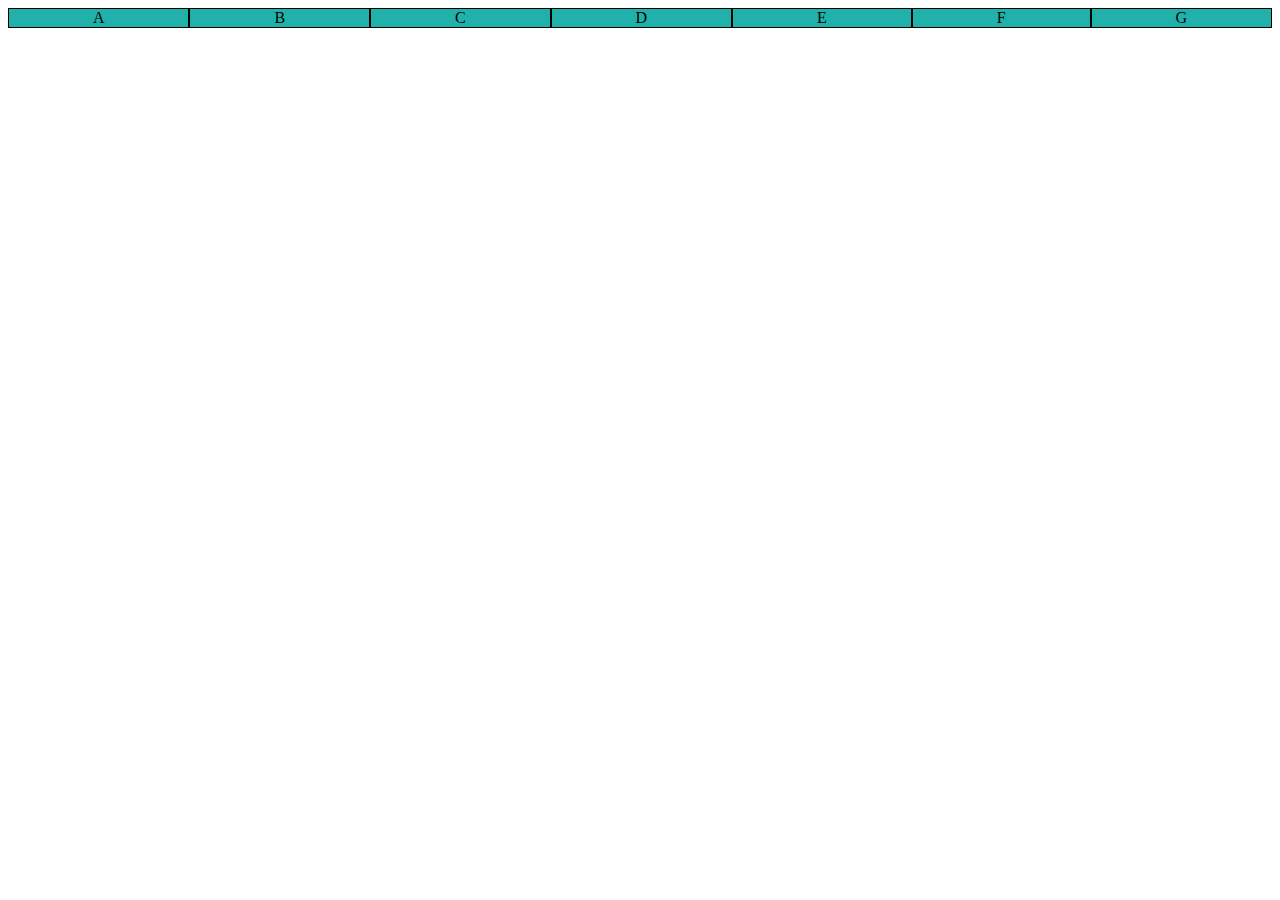
<file: flexbox-1/index.html>
<!DOCTYPE html>
<html lang="PT-BR">
<head>
    <meta charset="UTF-8">
    <meta name="viewport" content="width=device-width, initial-scale=1.0">
    <title>Flexible box</title>
    <link rel="stylesheet" href="style.css">
</head>
<body>
    <div class="container">
        <div class="item">A</div>
        <div class="item">B</div>
        <div class="item">C</div>
        <div class="item">D</div>
        <div class="item">E</div>
        <div class="item">F</div>
        <div class="item">G</div>
    </div>
</body>
</html>
</file>
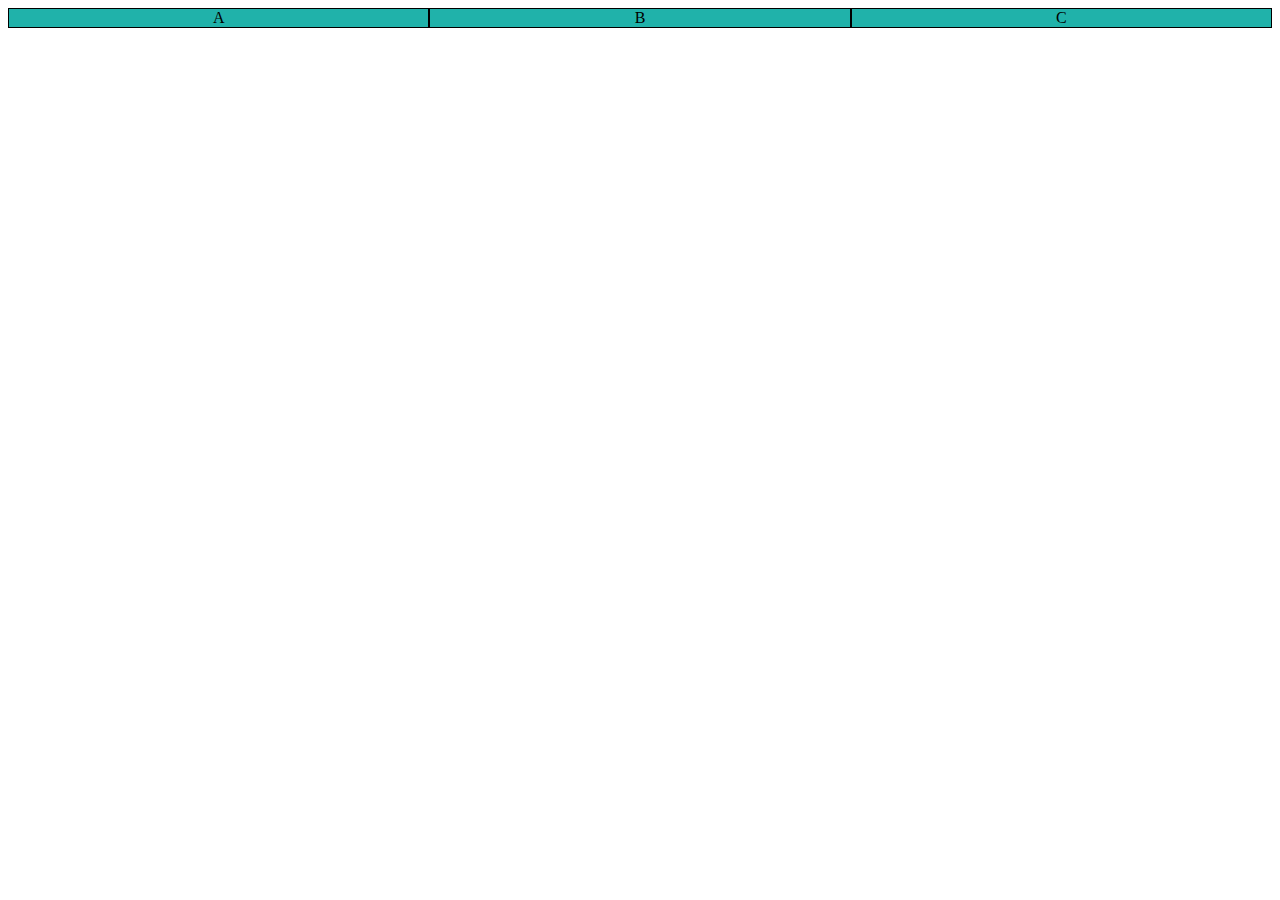
<file: flexbox-10/index.html>
<!DOCTYPE html>
<html lang="PT-BR">
<head>
    <meta charset="UTF-8">
    <meta name="viewport" content="width=device-width, initial-scale=1.0">
    <title>Flexible box</title>
    <link rel="stylesheet" href="style.css">
</head>
<body>
    <div class="container">
        <div class="item">A</div>
        <div class="item">B</div>
        <div class="item">C</div>
    </div>
</body>
</html>
</file>
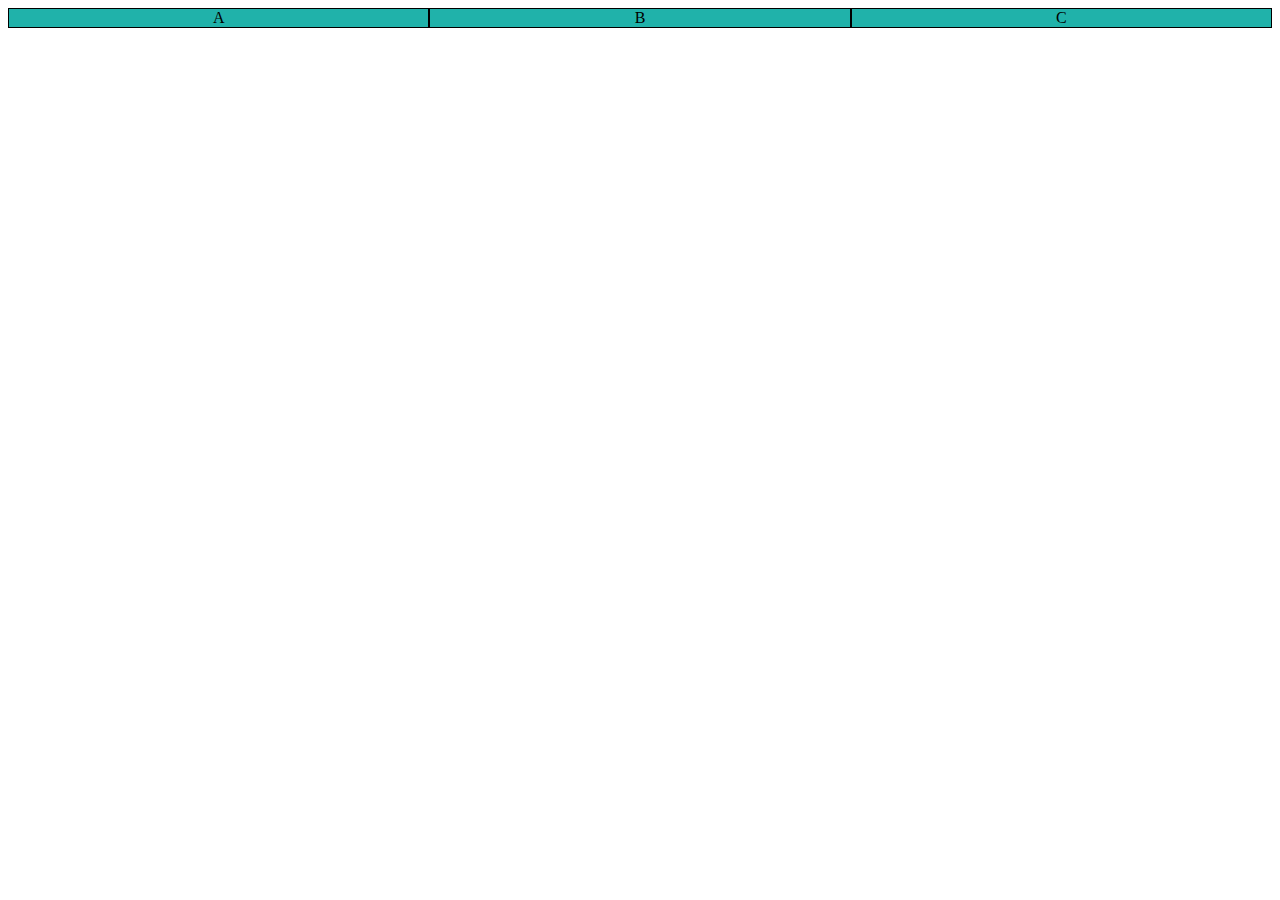
<file: flexbox-11/index.html>
<!DOCTYPE html>
<html lang="PT-BR">
<head>
    <meta charset="UTF-8">
    <meta name="viewport" content="width=device-width, initial-scale=1.0">
    <title>Flexible box</title>
    <link rel="stylesheet" href="style.css">
</head>
<body>
    <div class="container">
        <div class="item" id="cxA">A</div>
        <div class="item" id="cxB">B</div>
        <div class="item" id="cxC">C</div>

    </div>
</body>
</html>
</file>
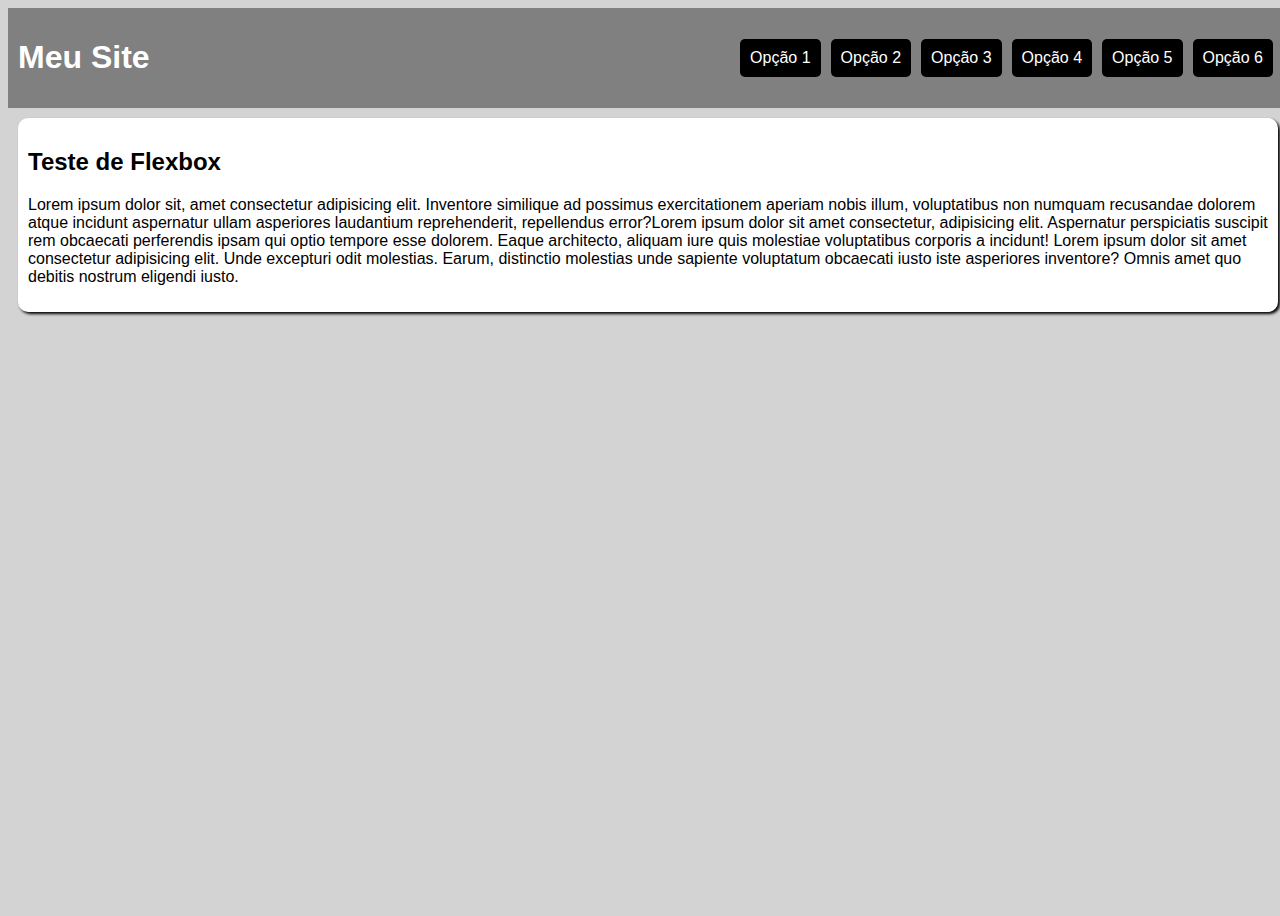
<file: flexbox-13-menu-flexbox/index.html>
<!DOCTYPE html>
<html lang="PT-BR">

<head>
    <meta charset="UTF-8">
    <meta name="viewport" content="width=device-width, initial-scale=1.0">
    <title>Menu Flexbox</title>
    <link rel="stylesheet" href="style.css">
    <link rel="stylesheet" href="mobile.css" media="screen and (max-width: 600px)">
</head>

<body>
    <header>
        <h1>Meu Site</h1>
        <nav>
            <a href="#">Opção 1</a>
            <a href="#">Opção 2</a>
            <a href="#">Opção 3</a>
            <a href="#">Opção 4</a>
            <a href="#">Opção 5</a>
            <a href="#">Opção 6</a>
        </nav>
    </header>
    <main>
        <h2>Teste de Flexbox</h2>
        <p>Lorem ipsum dolor sit, amet consectetur adipisicing elit. Inventore similique ad possimus exercitationem
            aperiam nobis illum, voluptatibus non numquam recusandae dolorem atque incidunt aspernatur ullam asperiores
            laudantium reprehenderit, repellendus error?Lorem ipsum dolor sit amet consectetur, adipisicing elit.
            Aspernatur perspiciatis suscipit rem obcaecati perferendis ipsam qui optio tempore esse dolorem. Eaque
            architecto, aliquam iure quis molestiae voluptatibus corporis a incidunt! Lorem ipsum dolor sit amet
            consectetur adipisicing elit. Unde excepturi odit molestias. Earum, distinctio molestias unde sapiente
            voluptatum obcaecati iusto iste asperiores inventore? Omnis amet quo debitis nostrum eligendi iusto.
        </p>
    </main>
</body>

</html>
</file>
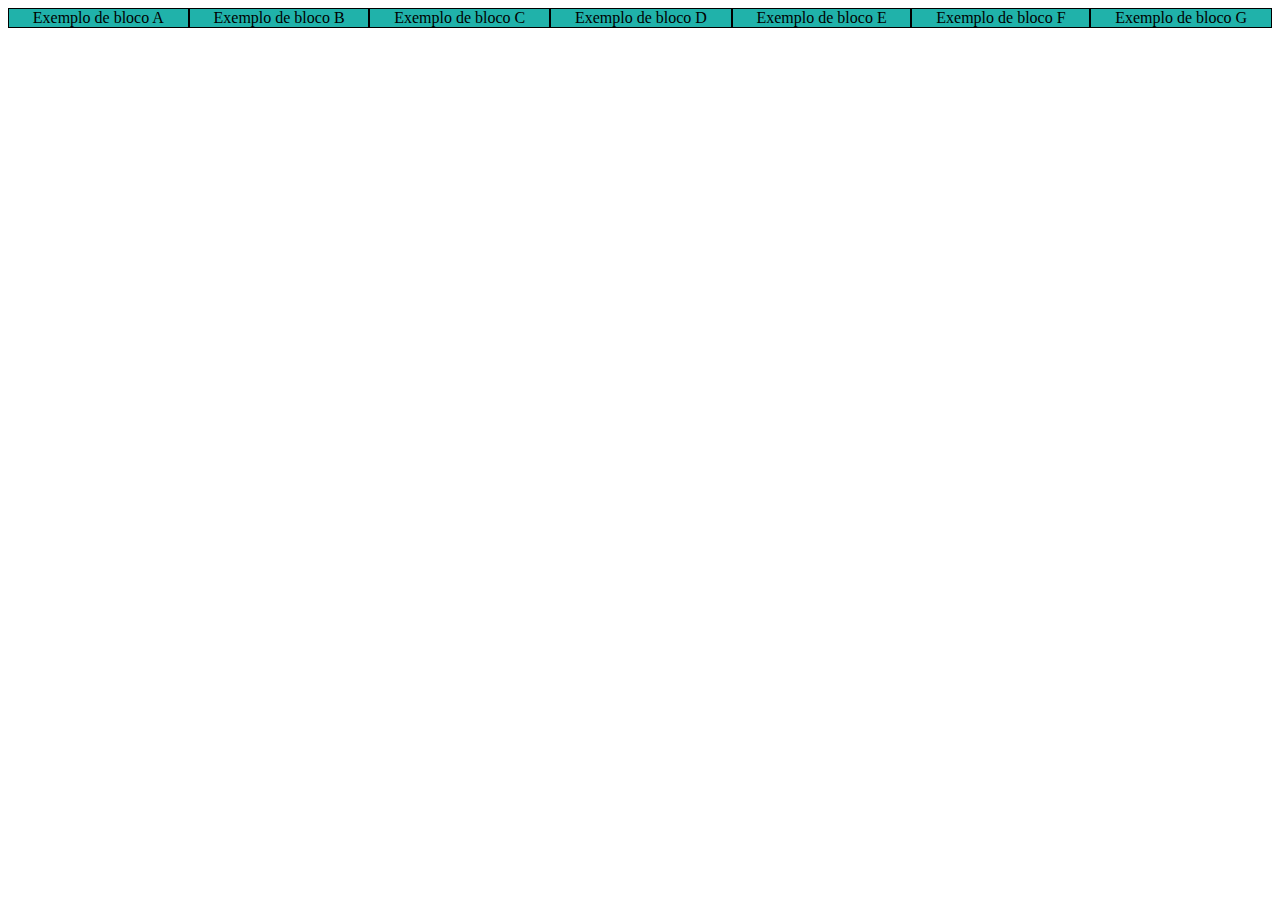
<file: flexbox-3/index.html>
<html lang="PT-BR">
    <head>
        <!DOCTYPE html>
        <meta charset="UTF-8">
        <meta name="viewport" content="width=device-width, initial-scale=1.0">
    <title>Flexible box</title>
    <link rel="stylesheet" href="style.css">
</head>
<body>
    <div class="container">
        <div class="item">Exemplo de bloco A</div>
        <div class="item">Exemplo de bloco B</div>
        <div class="item">Exemplo de bloco C</div>
        <div class="item">Exemplo de bloco D</div>
        <div class="item">Exemplo de bloco E</div>
        <div class="item">Exemplo de bloco F</div>
        <div class="item">Exemplo de bloco G</div>
    </div>
</body>
</html>
</file>
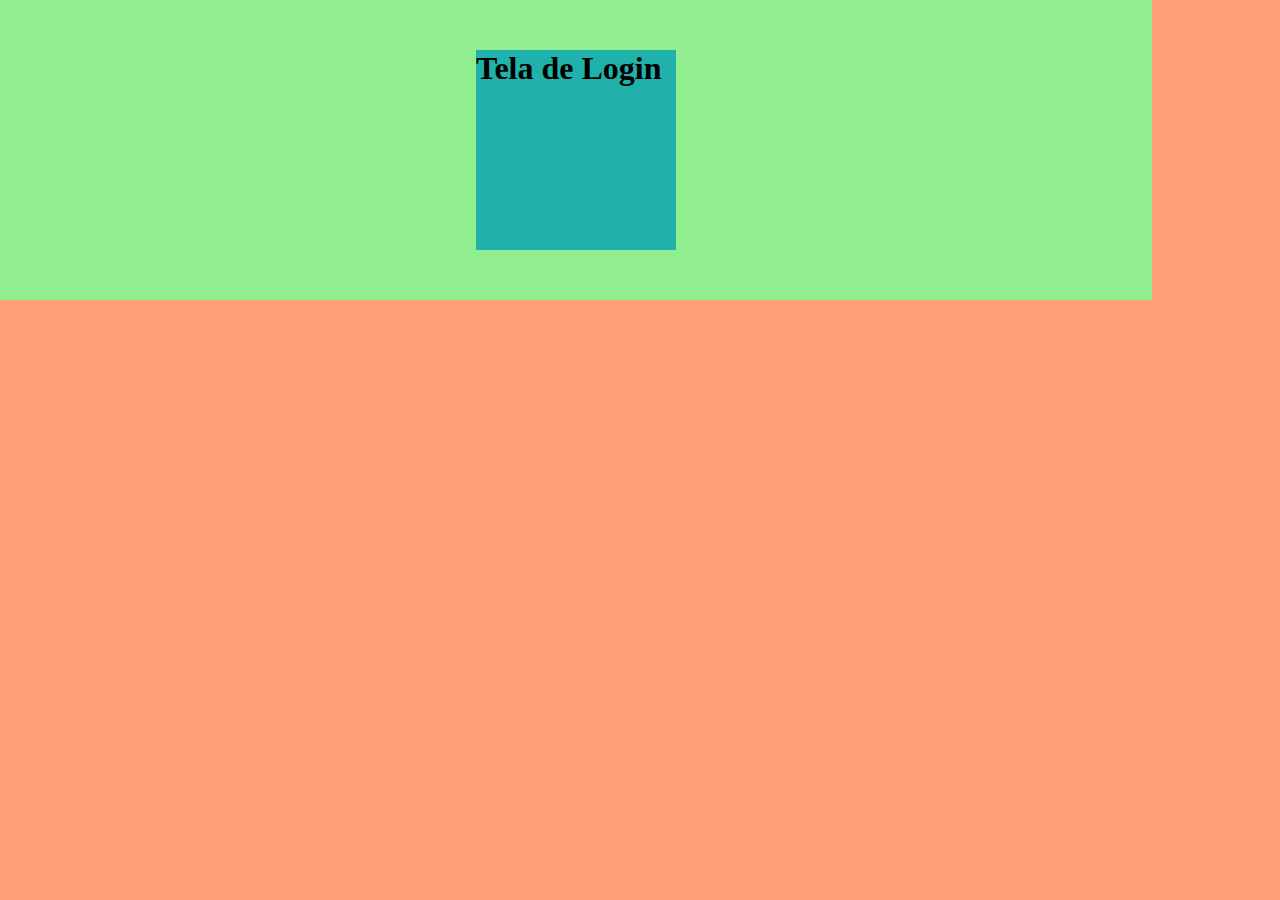
<file: flexbox-5/index.html>
<html lang="PT-BR">
    <head>
        <!DOCTYPE html>
        <meta charset="UTF-8">
        <meta name="viewport" content="width=device-width, initial-scale=1.0">
    <title>Flexbox centralizado</title>
    <link rel="stylesheet" href="style.css">
</head>
<body>
    <main>
     <section>
        <h1>Tela de Login</h1>
    </section>
    </main>
</body>
</html>
</file>
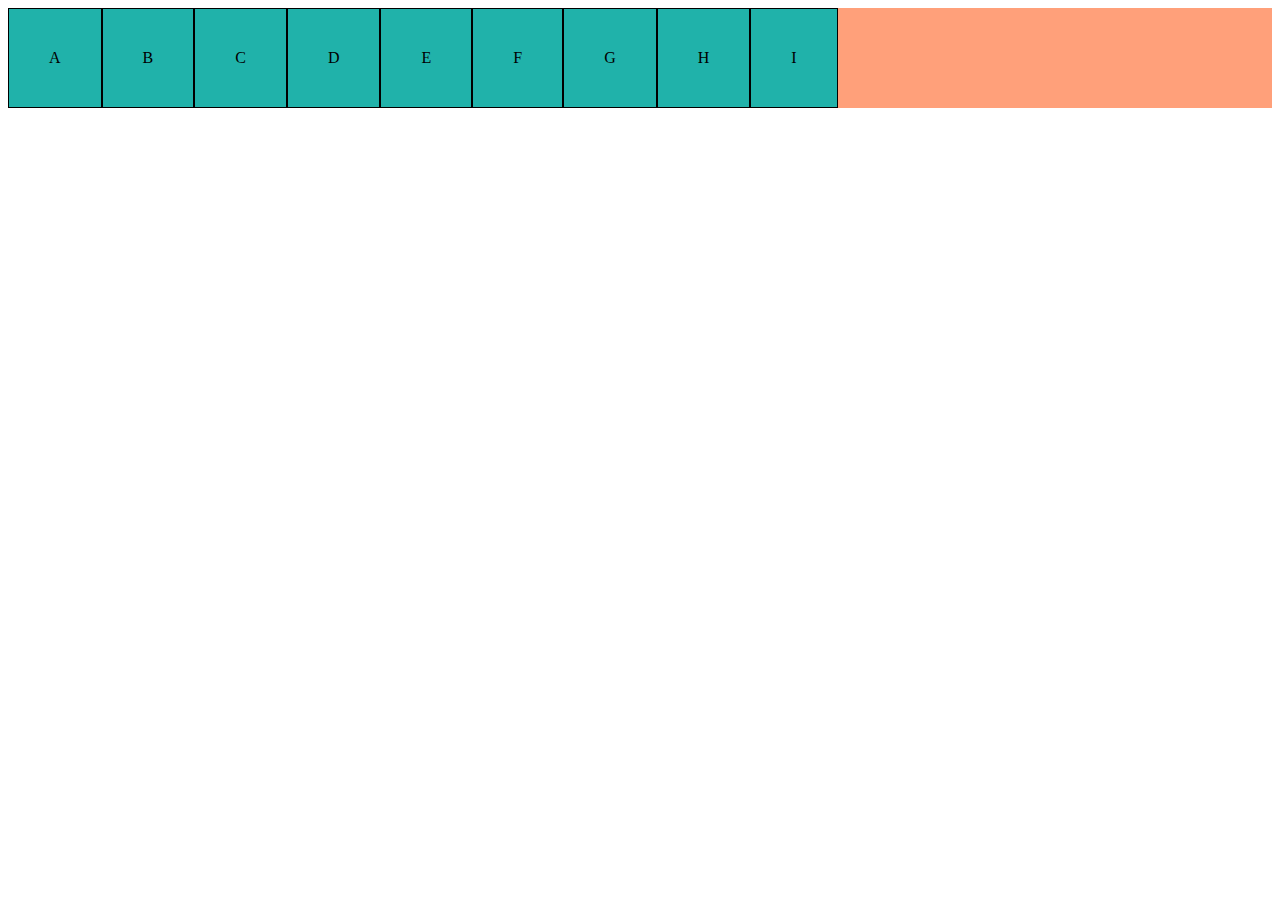
<file: flexbox-6/index.html>
<!DOCTYPE html>
<html lang="PT-BR">
<head>
    <meta charset="UTF-8">
    <meta name="viewport" content="width=device-width, initial-scale=1.0">
    <title>Flexible box</title>
    <link rel="stylesheet" href="style.css">
</head>
<body>
    <div class="container">
        <div class="item">A</div>
        <div class="item">B</div>
        <div class="item">C</div>
        <div class="item">D</div>
        <div class="item">E</div>
        <div class="item">F</div>
        <div class="item">G</div>
        <div class="item">H</div>
        <div class="item">I</div>
    </div>
</body>
</html>
</file>
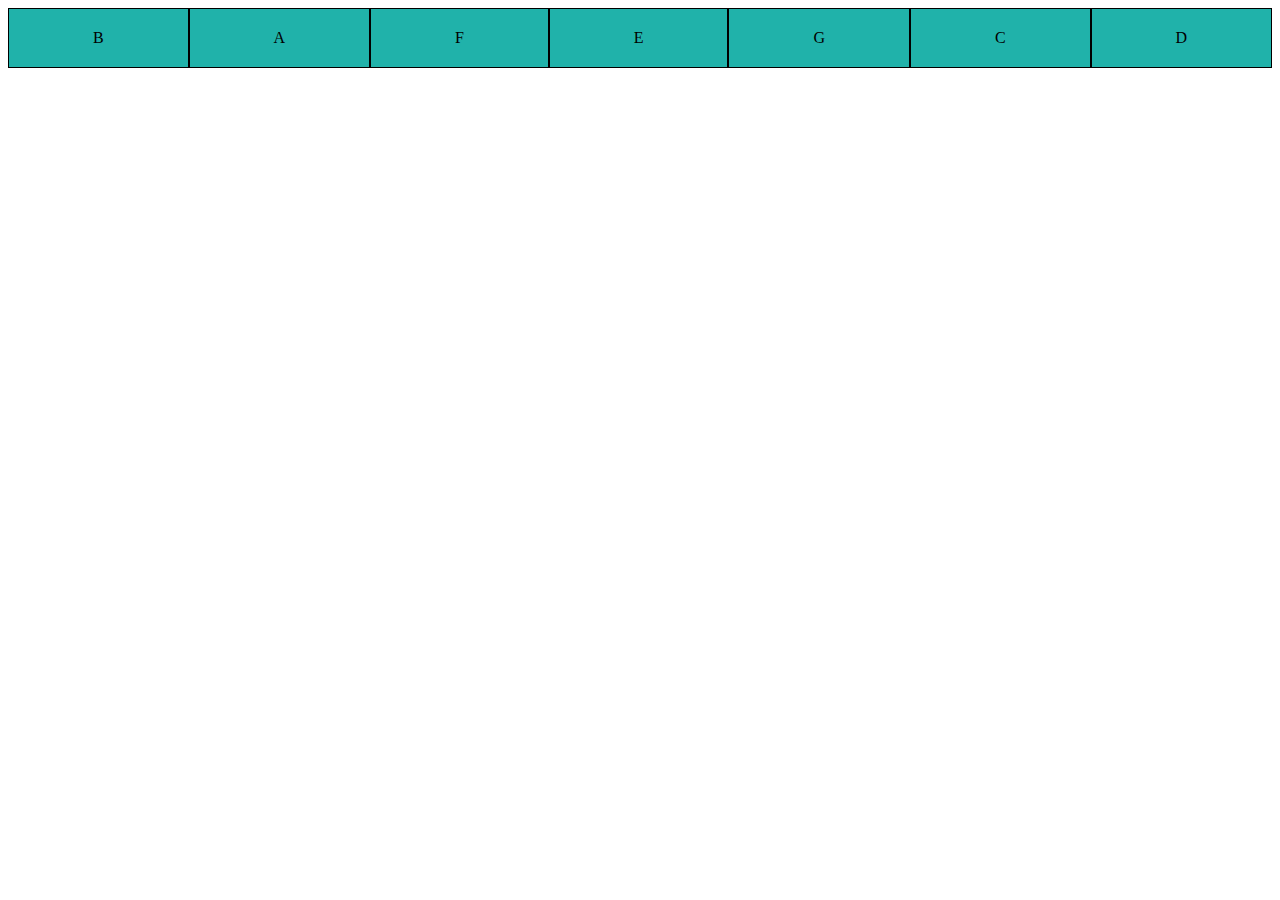
<file: flexbox-7/index.html>
<!DOCTYPE html>
<html lang="PT-BR">
<head>
    <meta charset="UTF-8">
    <meta name="viewport" content="width=device-width, initial-scale=1.0">
    <title>Flexible box</title>
    <link rel="stylesheet" href="style.css">
</head>
<body>
    <div class="container">
        <div class="item" id="i1">A</div>
        <div class="item" id="i2">B</div>
        <div class="item" id="i3">C</div> 
        <div class="item" id="i4">D</div>
        <div class="item" id="i5">E</div>
        <div class="item" id="i6">F</div>
        <div class="item" id="i7">G</div>
    </div>
</body>
</html>
</file>
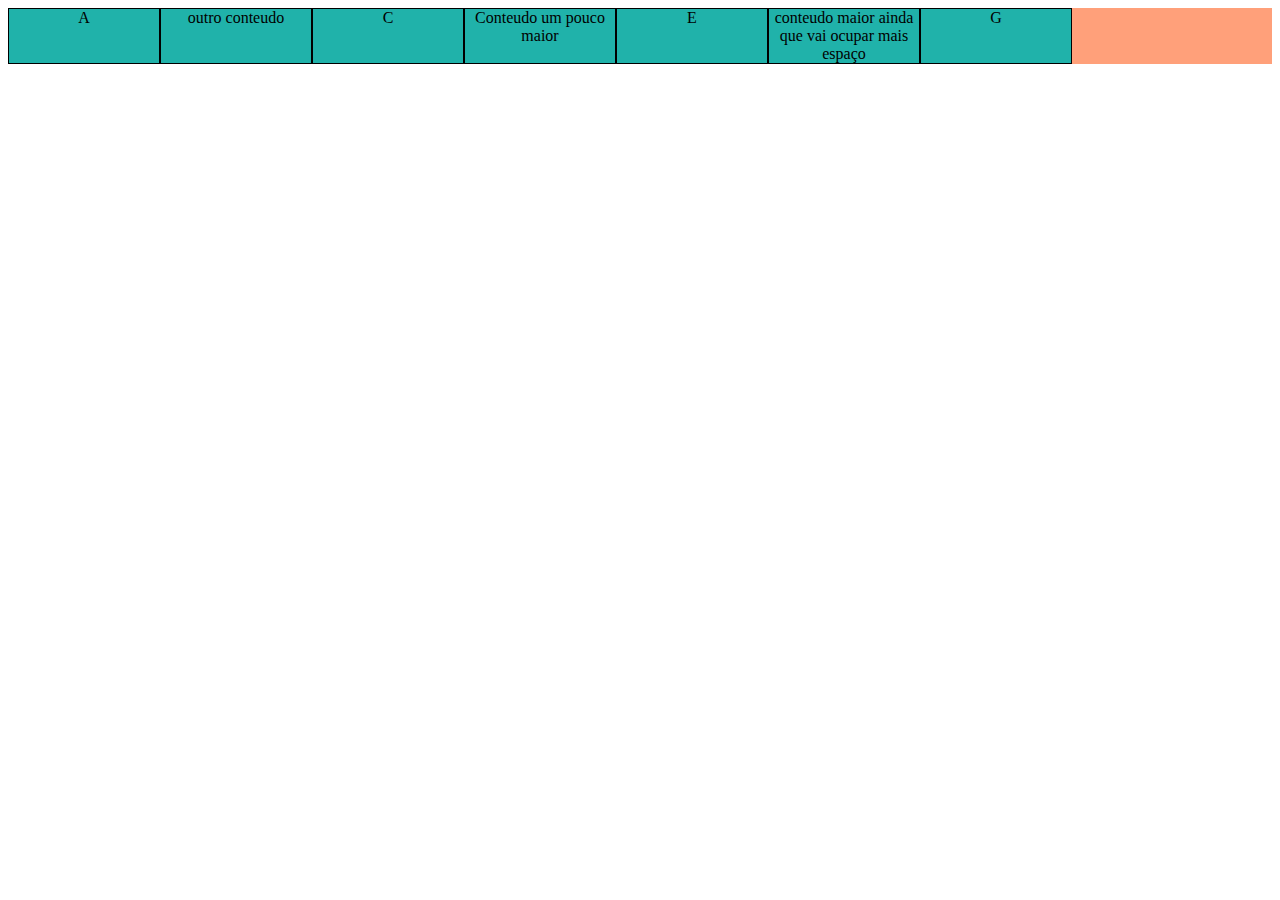
<file: flexbox-9/index.html>
<!DOCTYPE html>
<html lang="PT-BR">
<head>
    <meta charset="UTF-8">
    <meta name="viewport" content="width=device-width, initial-scale=1.0">
    <title>Flexible box</title>
    <link rel="stylesheet" href="style.css">
</head>
<body>
    <div class="container">
        <div class="item">A</div>
        <div class="item">outro conteudo</div>
        <div class="item">C</div>
        <div class="item">Conteudo um pouco maior</div>
        <div class="item">E</div>
        <div class="item">conteudo maior ainda que vai ocupar mais espaço</div>
        <div class="item">G</div>
    </div>
</body>
</html>
</file>
<file: flexbox-1/style.css>
div.container{
    background-color: lightsalmon;
    
    display: flex;

}
div.item{
    background-color: lightseagreen;
    border: 1px solid black;
    text-align: center;
    flex: auto;
}
</file>
<file: flexbox-10/style.css>
div.container{
    background-color: lightsalmon;
    flex-flow: row nowrap;
    display: flex;

}
div.item{
    background-color: lightseagreen;
    border: 1px solid black;
    text-align: center;
    flex-basis: 250px;
    flex-shrink: 1;
    flex-grow: 1;
}
</file>
<file: flexbox-11/style.css>
div.container{
    background-color: lightsalmon;
    flex-flow: row nowrap;
    display: flex;

}
div.item{
    background-color: lightseagreen;
    border: 1px solid black;
    text-align: center;
    flex-basis:200px;
}
div#cxA{
flex-shrink: 1;
flex-grow: 2;
}
div#cxB{
flex-shrink: 1;
flex-grow: 2;
}
div#cxC{
flex-shrink: 1;
flex-grow: 2;
}
</file>
<file: flexbox-13-menu-flexbox/style.css>
body{
    font-family: cursive, 'Arial Narrow Bold', sans-serif;
    font-size: 1em;
    background-color: lightgrey;
    height: 100vh;
    width: 100vw     ;
    overflow: hidden;
}

header{
background-color: gray;
color: white;
padding: 10px;

display: flex;
flex-flow: row wrap;
justify-content: space-between;
align-items:center ;

}


header h1{

    flex:  0 0 200px;

}
header nav{
 
    display: flex;
    flex-flow:row wrap; 
    justify-content: flex-end;
}
header nav a{
    background-color: black;
    color: white;
    padding: 10px;
    margin: 5px;
    border-radius: 5px;
    border-radius: 5px;
    text-decoration: none;
    text-align: center;
    transition: background-color 1.5s;
}
header nav a:hover{
    background-color: white;
    color: black;
    transition: background-color 1.5s;
}
main{
    background-color: white;
    margin: 10px;
    padding: 10px;
    border-radius: 10px;
    box-shadow: 2px 2px 3px rgba(0, 0,0, 336);
}
</file>
<file: flexbox-13-menu-flexbox/mobile.css>
header,header nav{
    flex-flow: column nowrap;
}
header h1{
    flex-basis: 50px;
}
header nav a{
    width: 90vw;
}
</file>
<file: flexbox-3/style.css>
div.container{
    background-color: lightsalmon;

    display: flex;
    flex-direction: row;
    flex-wrap:row wrap-reverse;
}
div.item{
    background-color: lightseagreen;
    border: 1px solid black;
    text-align: center;
    flex: auto;
}
/* OBS: Primeiros Estudos Sobre Flex-box o_o*/
/*Segundo As ordens Do prof° guanabara Modulo 5 de html e css*/
</file>
<file: flexbox-5/style.css>
*{
    margin: 0px;
    padding: 0px;
    box-sizing: border-box;
}
body{
    background-color: lightsalmon;
}
main{
    background-color: lightgreen;
    height: 300px;
    width: 90vw;

    display: flex;
    flex-flow: row nowrap;
    justify-content: center;
    align-items: center;
}
section{
    background-color: lightseagreen;
    height: 200px;
    width: 200px;
    
}

/* OBS: Primeiros Estudos Sobre Flex-box o_o*/
/*Segundo As ordens Do prof° guanabara Modulo 5 de html e css*/
</file>
<file: flexbox-6/style.css>
div.container{
    background-color: lightsalmon;
    align-items: flex-start;
    display: flex;
    flex-flow: row wrap;
    

}
div.item{
    background-color: lightseagreen;
    border: 1px solid black;
    text-align: center;
    padding: 40px;
    
}
</file>
<file: flexbox-7/style.css>
div.container{
    background-color: lightsalmon;
    
    display: flex;
    flex-flow: row wrap;
}
div.item{
    background-color: lightseagreen;
    border: 1px solid black;
    text-align: center;
    flex: auto;
    padding: 20px;
}
div#i1{
    order: 0;
}
div#i2{
    order: -2;
}
div#i3{
    order: 4;
}
div#i4{
    order: 8;
}
div#i5{
    order: 2;
}
div#i6{
    order: 0;
}
div#i7{
    order: 2;
}
</file>
<file: flexbox-9/style.css>
div.container{
    background-color: lightsalmon;
    flex-flow: row wrap;
    display: flex;

}
div.item{
    background-color: lightseagreen;
    border: 1px solid black;
    text-align: center;
    flex-basis: 150px;
}
</file>
